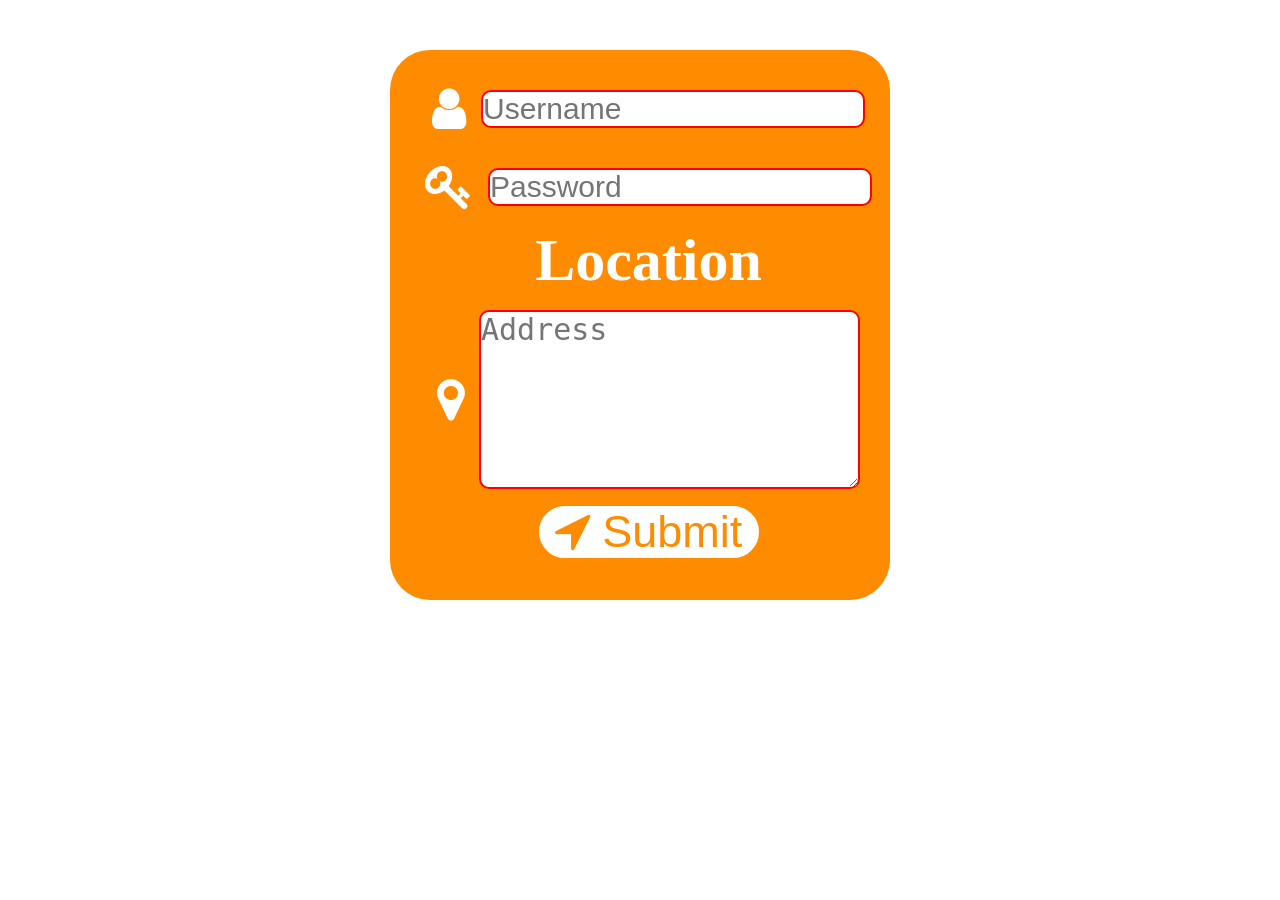
<file: index.html>
<!DOCTYPE html>
<html> 
<head>
    <title>Login Page</title>
    <link rel="stylesheet" href="assignment_5.css">
    <link rel="stylesheet" href="https://cdnjs.cloudflare.com/ajax/libs/font-awesome/4.7.0/css/font-awesome.css" integrity="sha512-5A8nwdMOWrSz20fDsjczgUidUBR8liPYU+WymTZP1lmY9G6Oc7HlZv156XqnsgNUzTyMefFTcsFH/tnJE/+xBg==" crossorigin="anonymous" referrerpolicy="no-referrer" />
</head>
<body>
    <div class="login">
        
        <form>

            <div class="fom"> 

                <div class="icon">
                    <i class="fa fa-user fa-3x" aria-hidden="true" ></i>
                    <input type="text" name="USERNAME" placeholder="Username" id="user">
                </div>

                
                
                <div class="icon">
                    <i class="fa fa-key fa-3x" aria-hidden="true"></i>
                    <input type="password" name="PASSWORD" placeholder="Password" id="pass">
                </div>
                

                <h1 class="head">Location</h1>


                <div class="icon">
                    <i class="fa fa-map-marker fa-3x" aria-hidden="true"></i>
                    <textarea name="LOCATION" placeholder="Address" rows="5" id="locat"></textarea>
                </div>

        
                
                <button type="Submit" id="sub"> <i class="fa fa-location-arrow" aria-hidden="true"></i> Submit</button>
            
            </div>

        </form>

    </div>
</body>
</html>
</file>
<file: assignment_5.css>
*{
	margin: 0;
	padding: 0;
	box-sizing: border-box;
}

 

.login {
	background-color: darkorange;
	margin: auto;
	margin-top: 50px;
	width: 500px;
	height: 550px;
	border-radius: 40px;
} 

.fom{
	display: grid;
	place-items: center;
	padding: 20px;
}

.icon i{
	color: white;
}

.icon{
	display: flex;
	align-items: center;
	justify-content: center;
	gap: 15px;
	margin: 15px ;
}

#user,#pass,#locat {
	font-size: 30px;
	border: 2px solid red;
	border-radius: 10px;
	
	
}


.head{
	font-size: 60px;
	color: white;
	text-align: center;
}


#sub{
	font-size: 45px;
	border: 2px solid darkorange;
	border-radius: 40px;
	background-color: white;
	color: darkorange;
	width: 14rem;
}
</file>
